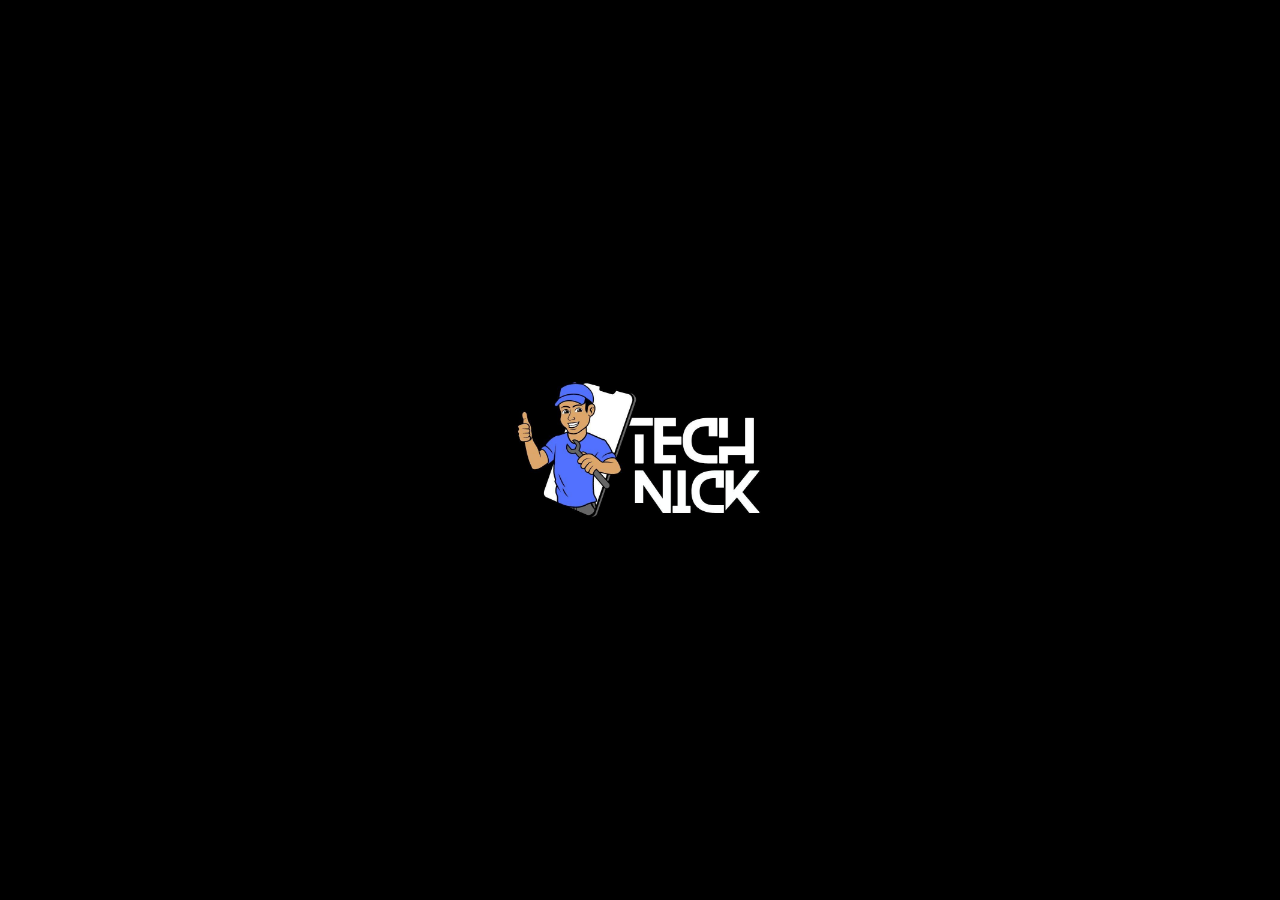
<file: index.html>
<!DOCTYPE html><html lang="en">
<head>
  <meta charset="UTF-8" />
  <meta name="viewport" content="width=device-width, initial-scale=1" />
  <title>Loading - NickBayer</title>
  <style>
    body, html {
      margin: 0;
      height: 100%;
      background: #000000;
      display: flex;
      justify-content: center;
      align-items: center;
      font-family: 'Segoe UI', Tahoma, Geneva, Verdana, sans-serif;
      overflow: hidden;
    }
    .logo-container {
      display: flex;
      justify-content: center;
      align-items: center;
      animation: heartbeat 1s ease-in-out infinite;
      opacity: 1;
      transition: opacity 0.5s ease;
    }
    .logo {
      width: 300px;
      height: 300px;
      background: url('IMG/TechNik.png') no-repeat center/contain;
    }
    @keyframes heartbeat {
      0%, 100% { transform: scale(1); }
      50% { transform: scale(1.1); }
    }
  </style>
</head>
<body>
  <div class="logo-container" id="logoContainer">
    <div class="logo"></div>
  </div>
  <script>
    setTimeout(() => {
      const logoContainer = document.getElementById('logoContainer');
      logoContainer.style.opacity = '0';
      setTimeout(() => {
        window.location.href = 'home.html';
      }, 500);
    }, 1500);
  </script>
</body>
</html>
</file>
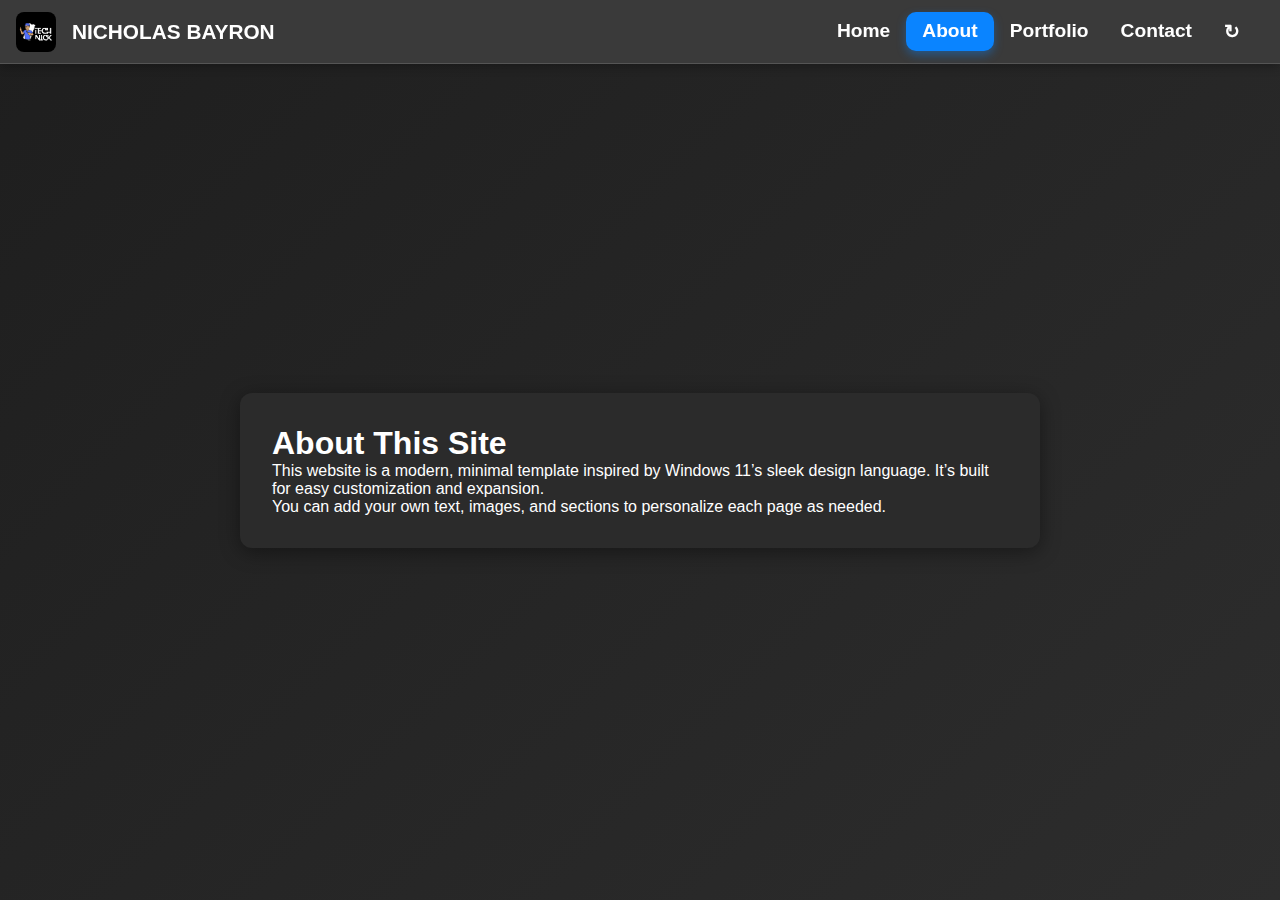
<file: about.html>
<!DOCTYPE html><html lang="en">
<head>
  <meta charset="UTF-8" />
  <meta name="viewport" content="width=device-width, initial-scale=1.0" />
  <title>About - NickBayer</title>
  <link rel="stylesheet" href="style.css" />
</head>
<body>
        <div class="window">
        <div class="title-bar">
        <div class="title-bar-left">
        <img src="IMG/TechNik.png" alt="Logo" />
        <div class="title-bar-title">NICHOLAS BAYRON</div>
  </div>
      <nav class="navbar">
        <a href="home.html">Home</a>
        <a href="about.html" class="active">About</a>
        <a href="portfolio.html">Portfolio</a>
        <a href="contact.html">Contact</a>
        <a href="index.html">↻</a>
      </nav>
    </div>
    <div class="content">
      <h1>About This Site</h1>
      <p>This website is a modern, minimal template inspired by Windows 11’s sleek design language. It’s built for easy customization and expansion.</p>
      <p>You can add your own text, images, and sections to personalize each page as needed.</p>
    </div>
  </div>
</body>
</html>
</file>
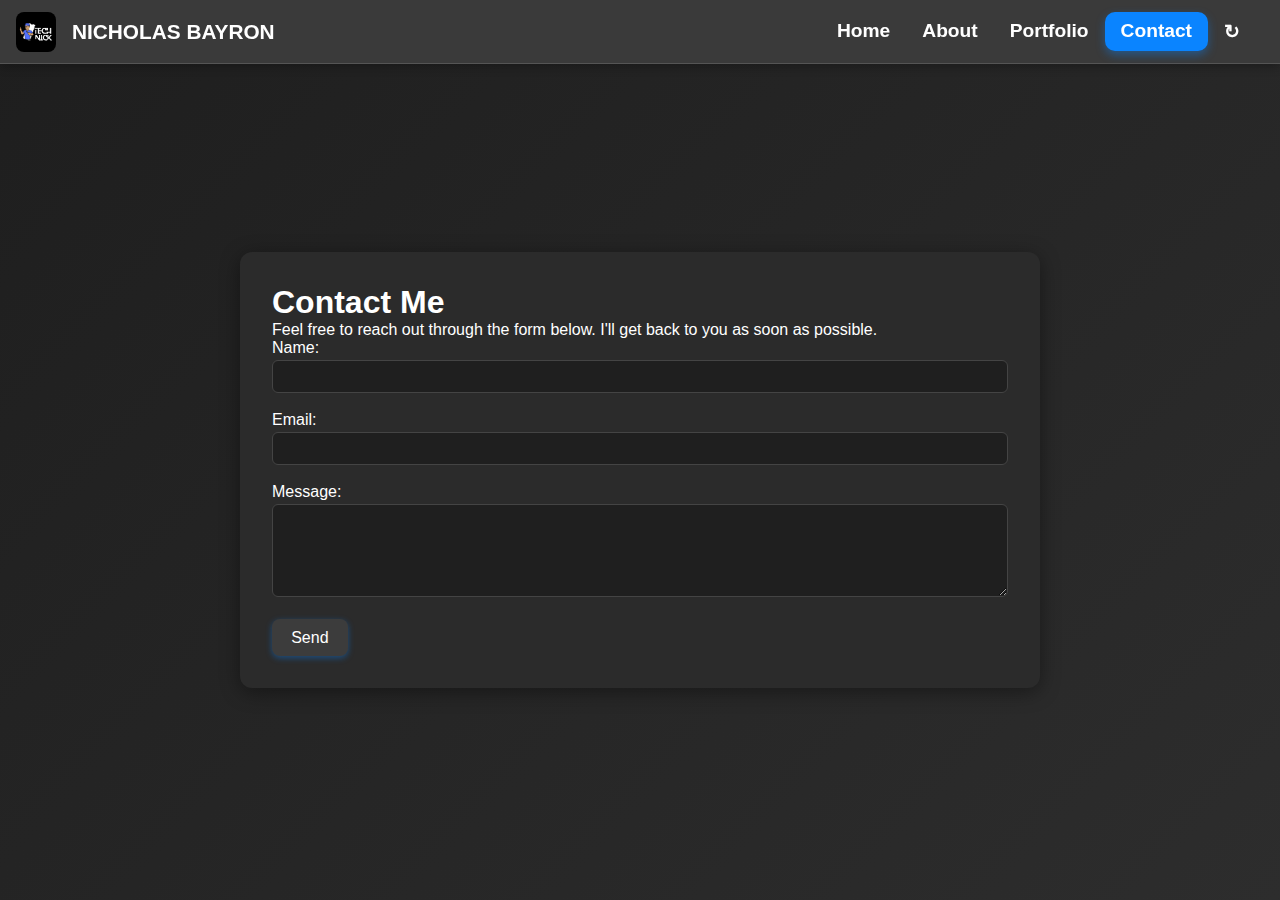
<file: contact.html>
<!DOCTYPE html><html lang="en"><head>
  <meta charset="UTF-8" />
  <meta name="viewport" content="width=device-width, initial-scale=1.0" />
  <title>Contact - NickBayer</title>
  <link rel="stylesheet" href="style.css" />
</head>
<body>
        <div class="window">
        <div class="title-bar">
        <div class="title-bar-left">
        <img src="IMG/TechNik.png" alt="Logo" />
        <div class="title-bar-title">NICHOLAS BAYRON</div>  
    </div>
    <nav class="navbar">
      <a href="home.html">Home</a>
      <a href="about.html">About</a>
      <a href="portfolio.html">Portfolio</a>
      <a href="contact.html" class="active">Contact</a>
      <a href="index.html">↻</a>
    </nav>
        </div>
    <div class="content">
      <h1>Contact Me</h1>
      <p>Feel free to reach out through the form below. I'll get back to you as soon as possible.</p>
      <form action="https://formspree.io/f/xblobald" method="POST" class="contact-form">
        <input type="hidden" name="_next" value="index.html" />   
        <input type="hidden" name="_subject" value="New Contact Form Submission" />
        <label for="name">Name:</label><br />
        <input type="text" id="name" name="name" required /><br /><br />
        <label for="email">Email:</label><br />
        <input type="email" id="email" name="email" required /><br /><br />
        <label for="message">Message:</label><br />
        <textarea id="message" name="message" rows="5" required></textarea><br /><br />
        <button type="submit" class="btn">Send</button>
      </form>
    </div>
  </div>
</body>     
</html>
</file>
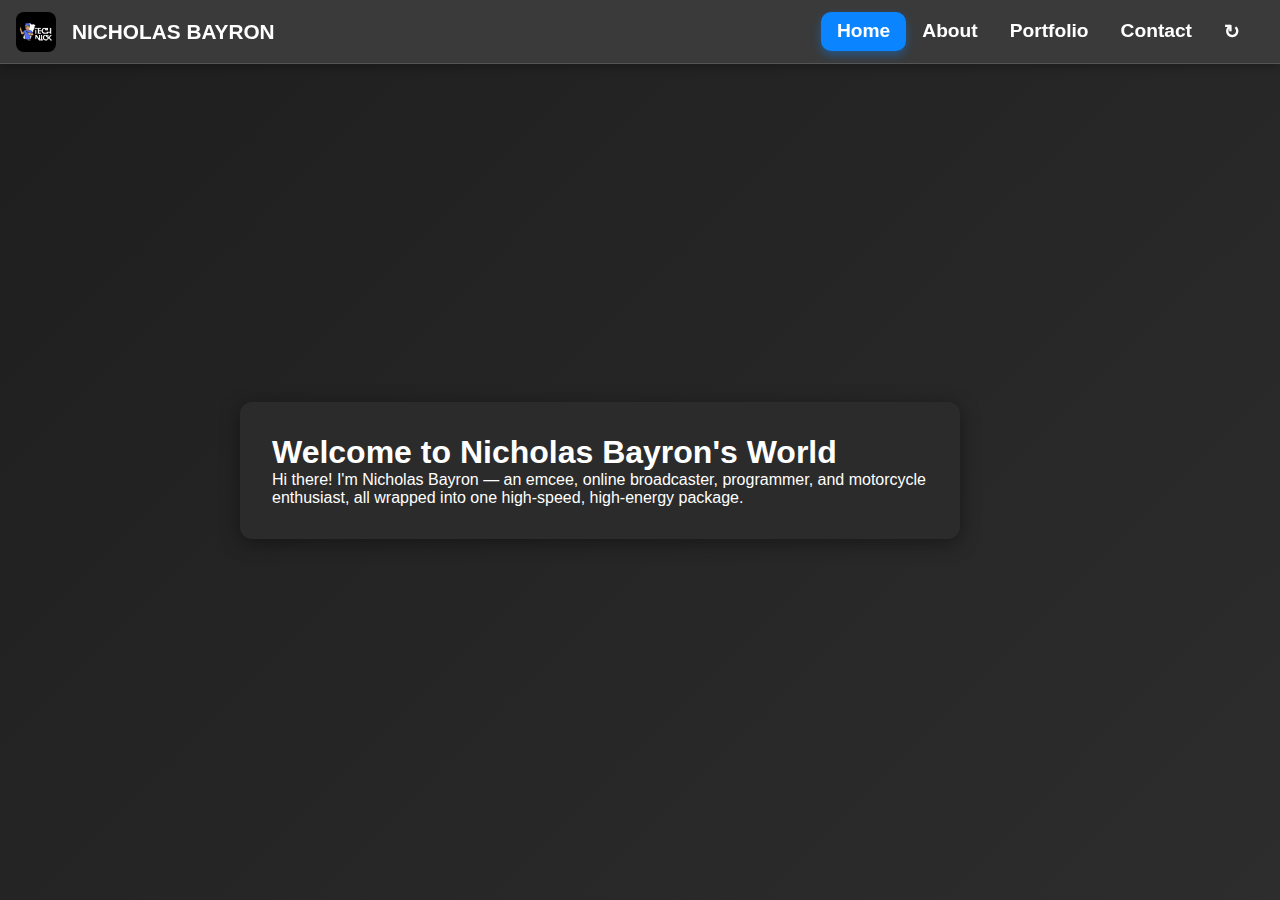
<file: home.html>
<!DOCTYPE html><html lang="en">
<head>
  <meta charset="UTF-8" />
  <meta name="viewport" content="width=device-width, initial-scale=1.0" />
  <title>Home - NickBayer</title>
  <link rel="stylesheet" href="style.css" />
</head>
<body>
  <div id="mainContent">
    <div class="window">
    <div class="title-bar">
    <div class="title-bar-left">
    <img src="IMG/TechNik.png" alt="Logo" />
    <div class="title-bar-title">NICHOLAS BAYRON</div>
  </div>
      <nav class="navbar">
        <a href="home.html"class="active">Home</a>
        <a href="about.html">About</a>
        <a href="portfolio.html">Portfolio</a>
        <a href="contact.html">Contact</a>
        <a href="index.html">↻</a>
      </nav>
    </div>
      <div class="content">
        <h1>Welcome to Nicholas Bayron's World</h1>
        <p>Hi there! I'm Nicholas Bayron — an emcee, online broadcaster, programmer, and motorcycle enthusiast, all wrapped into one high-speed, high-energy package.</p>
      </div>
    </div>
  </div>
</body>
</html>
</file>
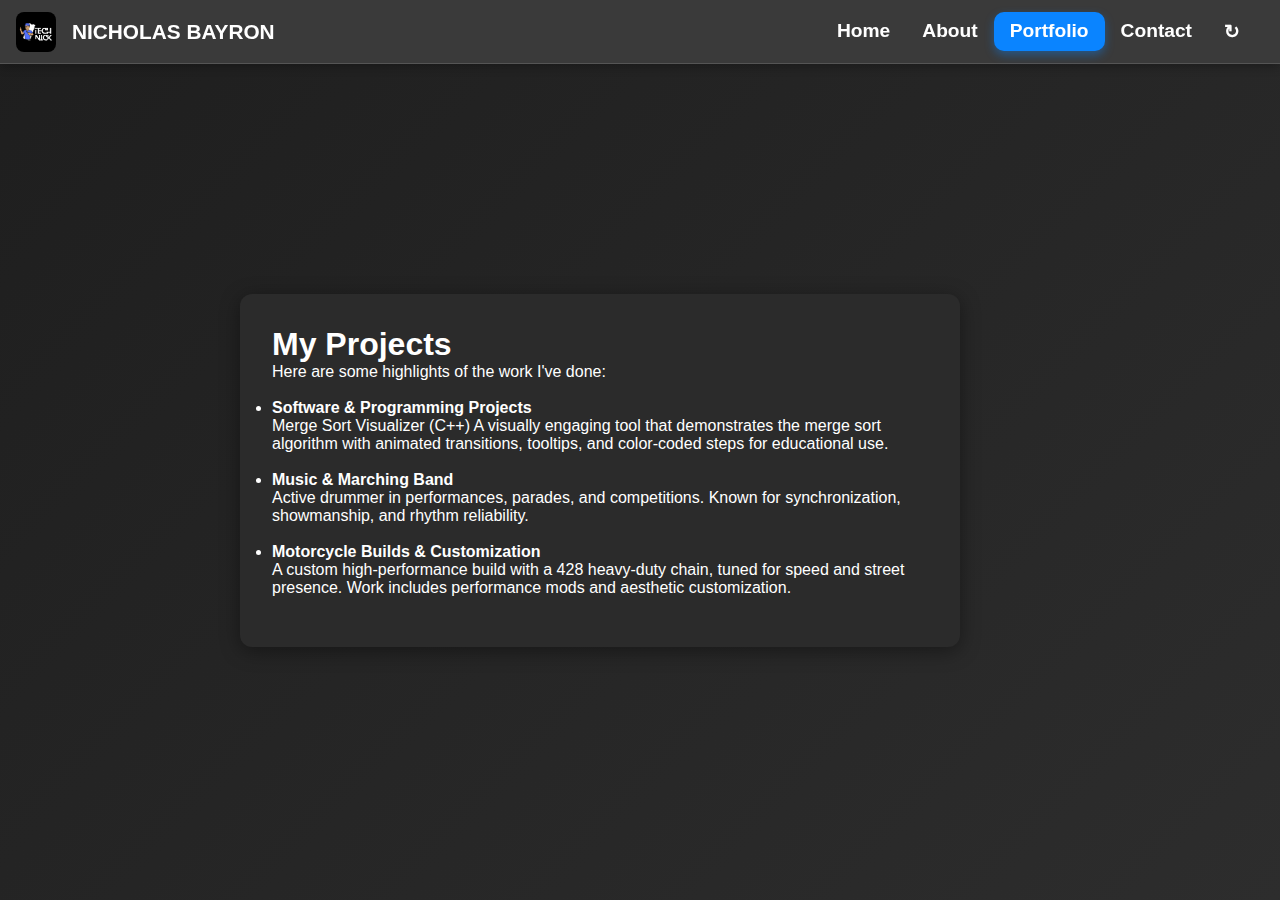
<file: portfolio.html>
<!DOCTYPE html><html lang="en"><head>
  <meta charset="UTF-8" />
  <meta name="viewport" content="width=device-width, initial-scale=1.0" />
  <title>Portfolio - NickBayer</title>
  <link rel="stylesheet" href="style.css" />
</head>
<body>
      <div id="mainContent">
        <div class="window">
        <div class="title-bar">
        <div class="title-bar-left">
        <img src="IMG/TechNik.png" alt="Logo" />
        <div class="title-bar-title">NICHOLAS BAYRON</div>
  </div>
    <nav class="navbar">
      <a href="home.html">Home</a>
      <a href="about.html">About</a>
      <a href="portfolio.html" class="active">Portfolio</a>
      <a href="contact.html">Contact</a>
      <a href="index.html">↻</a>
    </nav>
        </div>
    <div class="content">
      <h1>My Projects</h1>
      <p>Here are some highlights of the work I've done:</p>
      <ul>
        <br>
       
            <li><strong>Software & Programming Projects</strong>
            <p>Merge Sort Visualizer (C++)
            A visually engaging tool that demonstrates the merge sort algorithm with animated transitions,
            tooltips, and color-coded steps for educational use.
            </p></li><br>
        
            <li><strong>Music & Marching Band</strong>
            <p>Active drummer in performances, parades, and competitions.
                Known for synchronization, showmanship, and rhythm reliability.
            </p></li><br>
        
            <li><strong>Motorcycle Builds & Customization</strong>
            <p>A custom high-performance build with a 428 heavy-duty chain, tuned for speed and street presence.
                Work includes performance mods and aesthetic customization.
            </p></li><br>
      </ul>
    </div>
  </div>
</body>
</html>
</file>
<file: style.css>
* {
  box-sizing: border-box;
  font-family: 'Segoe UI', sans-serif;
  margin: 0;
  padding: 0;
}
/* TITLE BAR + LOGO + TITLE */
.title-bar {
  position: fixed;
  top: 0;
  left: 0;
  right: 0;
  z-index: 999;
  background-color: #202020;
  display: flex;
  align-items: center;
  justify-content: space-between;
  padding: 0.5rem 1rem;
  border-bottom: 1px solid #333;
  height: 64px;
  box-shadow: 0 2px 10px rgba(0, 0, 0, 0.3);
}
.title-bar-left {
  display: flex;
  align-items: center;
  gap: 1rem;
}
.title-bar-left img {
  width: 40px;
  height: 40px;
  object-fit: contain;
  border-radius: 8px;
}
.title-bar-title {
  font-size: 1.3rem;
  font-weight: bold;
  color: #fff;
}
.navbar {
  display: flex;
  justify-content: space-around;
  background-color: #3a3a3a;
  padding: 0.5rem;
}
.navbar a {
  text-decoration: none;
  color: #ffffff;
  padding: 8px 16px;
  border-radius: 10px;
  transition: background-color 0.3s ease, color 0.3s ease;
  font-weight: 600;
  user-select: none;
}
.navbar a:hover {
      background-color: #e1e9ff;
  color: #0a84ff; /* accent */
}
.navbar a.active {
  background-color: #0a84ff;
  color: white;
  box-shadow: 0 4px 10px rgba(10, 132, 255, 0.4);
  font-weight: 700;
}
.content {
  padding: 2rem;
}
body {
  opacity: 0;
  transition: opacity 0.5s ease-in;
}

body.fade-in {
  opacity: 1;
}
body {
  background: linear-gradient(135deg, #1e1e1e, #2d2d2d);
  color: #ffffff;
  padding: 2rem;
  padding-top: 72px;
  display: flex;
  justify-content: center;
  align-items: center;
  height: 100vh;
  opacity: 1;
  transition: opacity 0.5s ease-in;
}
.window {
  background-color: #2b2b2b;
  border-radius: 12px;
  box-shadow: 0 4px 20px rgba(0, 0, 0, 0.4);
  width: 90%;
  max-width: 800px;
  overflow: hidden;
}
.title-bar {
  background-color: #3a3a3a;
  padding: 1rem;
  font-weight: bold;
  font-size: 1.2rem;
  border-bottom: 1px solid #555;
}

/* CONTACT */

.contact-form input,
.contact-form textarea {
  width: 100%;
  padding: 0.5rem;
  margin-top: 0.2rem;
  background-color: #1f1f1f;
  border: 1px solid #444;
  color: #fff;
  border-radius: 6px;
}
.contact-form button {
  background-color: #3c3c3c;
  color: #fff;
  padding: 0.6rem 1.2rem;
  border: none;
  border-radius: 8px;
  cursor: pointer;
  transition: background 0.3s;
}
.contact-form button:hover {
  background-color: #5a5a5a;
}
.btn {
  background-color: #0a84ff;
  color: white;
  border: none;
  border-radius: 8px;
  padding: 10px 20px;
  font-family: 'Segoe UI', Tahoma, Geneva, Verdana, sans-serif;
  font-size: 1rem;
  cursor: pointer;
  box-shadow: 0 2px 6px rgba(10, 132, 255, 0.4);
  transition: background-color 0.3s ease, box-shadow 0.3s ease;
}

.btn:hover {
  background-color: #106fef;
  box-shadow: 0 4px 12px rgba(16, 111, 239, 0.6);
}

.btn:focus {
  outline: 2px solid #0a84ff;
  outline-offset: 2px;
}
</file>
